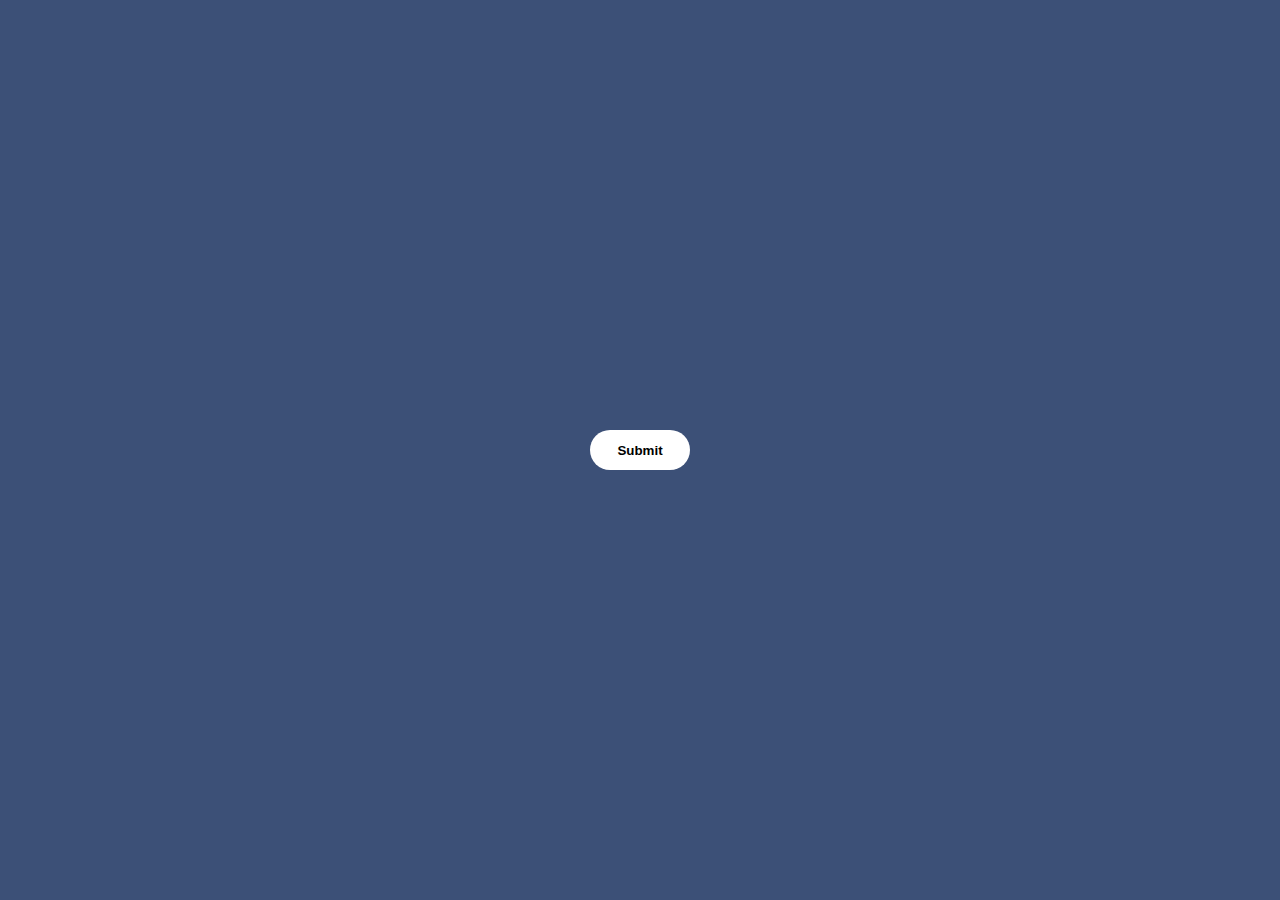
<file: index.html>
<!DOCTYPE html>
<html lang="en">
<head>
    <meta charset="UTF-8">
    <meta name="viewport" content="width=device-width, initial-scale=1.0">
    <title>Document</title>
    <link rel="stylesheet" href="style.css">
</head>
<body>
    <div class="container">
        <button type="submit" class="btn" onclick="openpop()">Submit</button>
        <div class="popup" id="popup">
            <img src="tick.png" alt="tick">
            <h2>Thank You !</h2>
            <p>Successfully Submitted</p>
            <button onclick="closepop()">ok</button>
        </div>
    </div>
    <script>
        let popup = document.getElementById("popup");

        function openpop(){
            popup.classList.add("open-popup");
        }
        function closepop(){
            popup.classList.remove("open-popup");
        }
    </script>
</body>
</html>
</file>
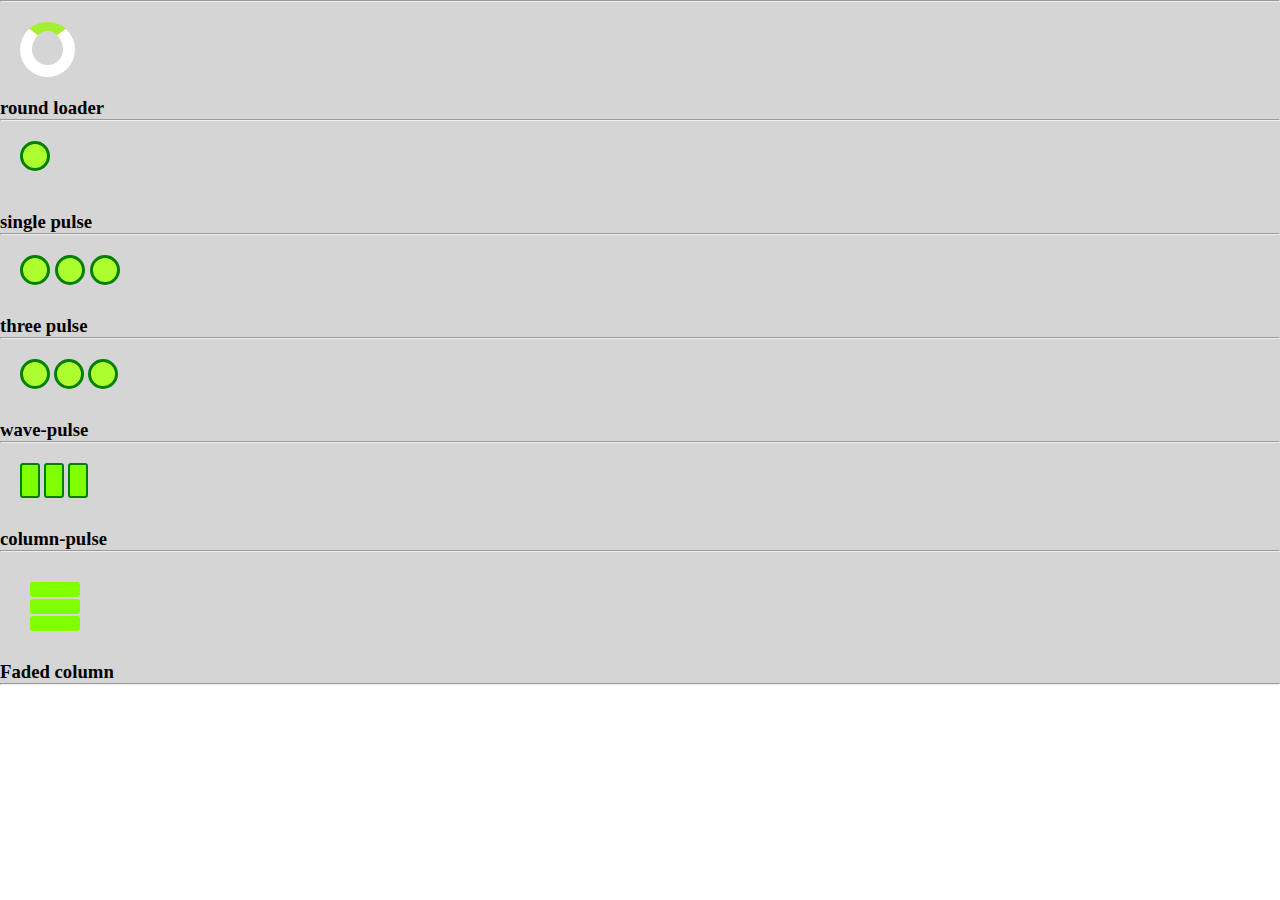
<file: css_loader/index.html>
<!DOCTYPE html>
<html lang="en">
<head>
    <meta charset="UTF-8">
    <meta name="viewport" content="width=device-width, initial-scale=1.0">
    <link rel="stylesheet" href="style.css">
    <title>Loaders</title>
</head>
<body>
    <div class="all_loader">
        <hr>
        <div class="round"> </div>
        <h3>round loader</h3>
        <hr>
        <div class="pulse"></div>
        <h3>single pulse</h3>
        <hr>
        <div class="three-pulse">
            <div class="dot"></div>
            <div class="dot"></div>
            <div class="dot"></div>
        </div>
        <h3>three pulse</h3>

        <hr>
        <div class="wave-pulse">
            <div class="dot"></div>
            <div class="dot"></div>
            <div class="dot"></div>
        </div>
        <h3>wave-pulse</h3>
        <hr>
        <div class="column-pulse">
            <div class="col"></div>
            <div class="col"></div>
            <div class="col"></div>
        </div>
        <h3>column-pulse</h3>
        <hr>

        <div class="faded-column">
            <div class="c"></div>
            <div class="c"></div>
            <div class="c"></div>
        </div>
        <h3>Faded column</h3>

        <hr>

    </div>
    
</body>
</html>
</file>
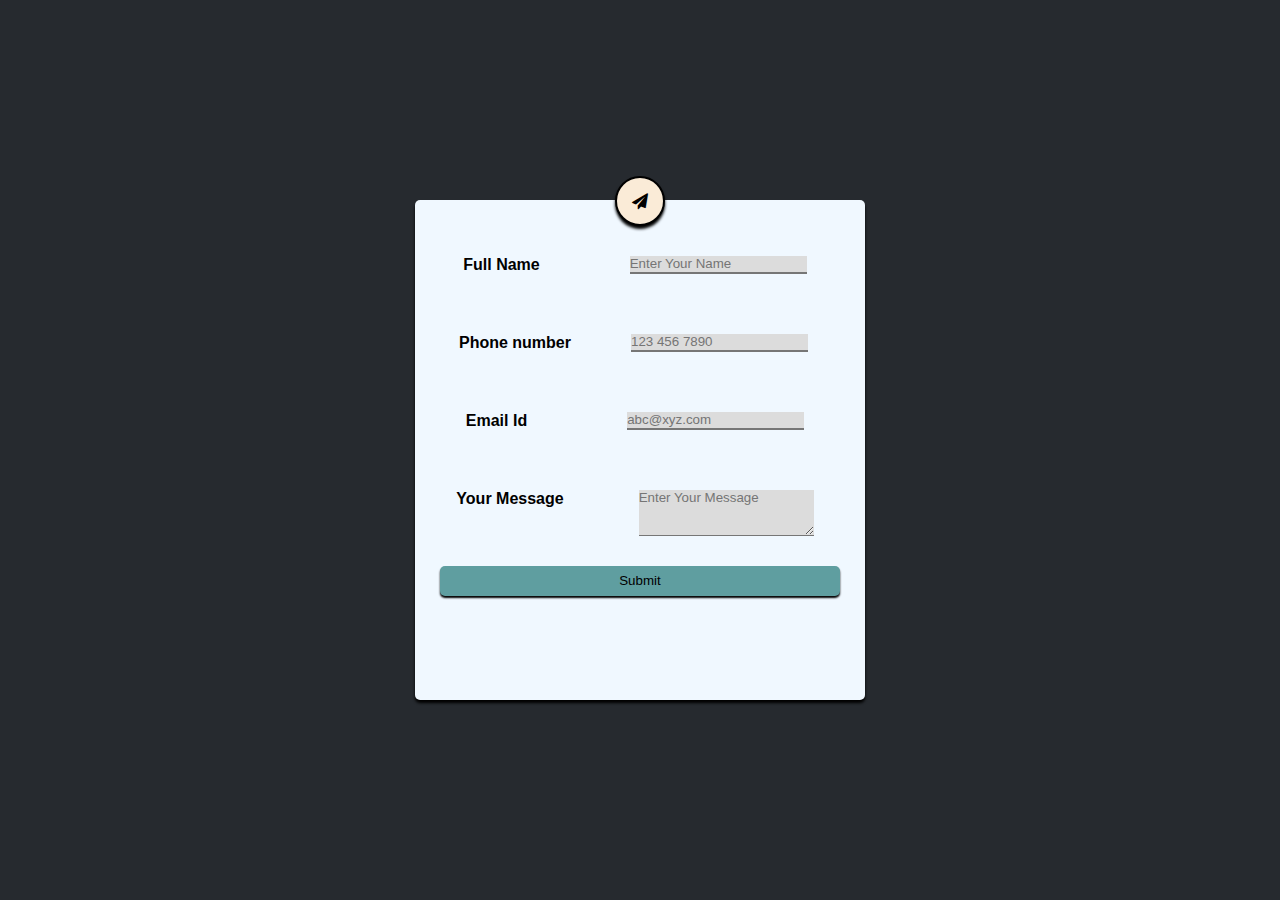
<file: form validation/index.html>
<!DOCTYPE html>
<html lang="en">
<head>
    <meta charset="UTF-8">
    <meta name="viewport" content="width=device-width, initial-scale=1.0">
    <link rel="stylesheet" href="style.css">
    <link rel="stylesheet" href="https://cdnjs.cloudflare.com/ajax/libs/font-awesome/4.7.0/css/font-awesome.min.css">
    <title>Document</title>
</head>
<body>
    <div class="container">
        <form action="">
            <div class="plane"><i class="fa fa-paper-plane"></i></div>
            <div class="input-group">
                <label for="name" id="lname">Full Name </label>
                <input type="text" placeholder="Enter Your Name" id="name" onkeyup="checkname()">
                <span id="name_error"></span>
            </div>
            <div class="input-group">
                <label for="phone" id="lnumber">Phone number </label>
                <input type="tel" placeholder="123 456 7890" id="phone" onkeyup="checkphone()">
                <span id="phone_error"></span>
            </div>
            <div class="input-group">
                <label for="email" id="lemail">Email Id</label>
                <input type="email" placeholder="abc@xyz.com" id="email" onkeyup="checkemail()">
                <span id="email_error"></span>
            </div>
            <div class="input-group" >
                <label for="area"id="ltext">Your Message</label>
                <textarea id="area" rows="3" placeholder="Enter Your Message" minlength="25" onkeyup="checktext()"></textarea>
                <span id="text_error"></span>
            </div>
            <button type="submit" id="btn">Submit</button>
        </form>
    </div>
    
</body>
<script src="script.js"></script>
</html>
</file>
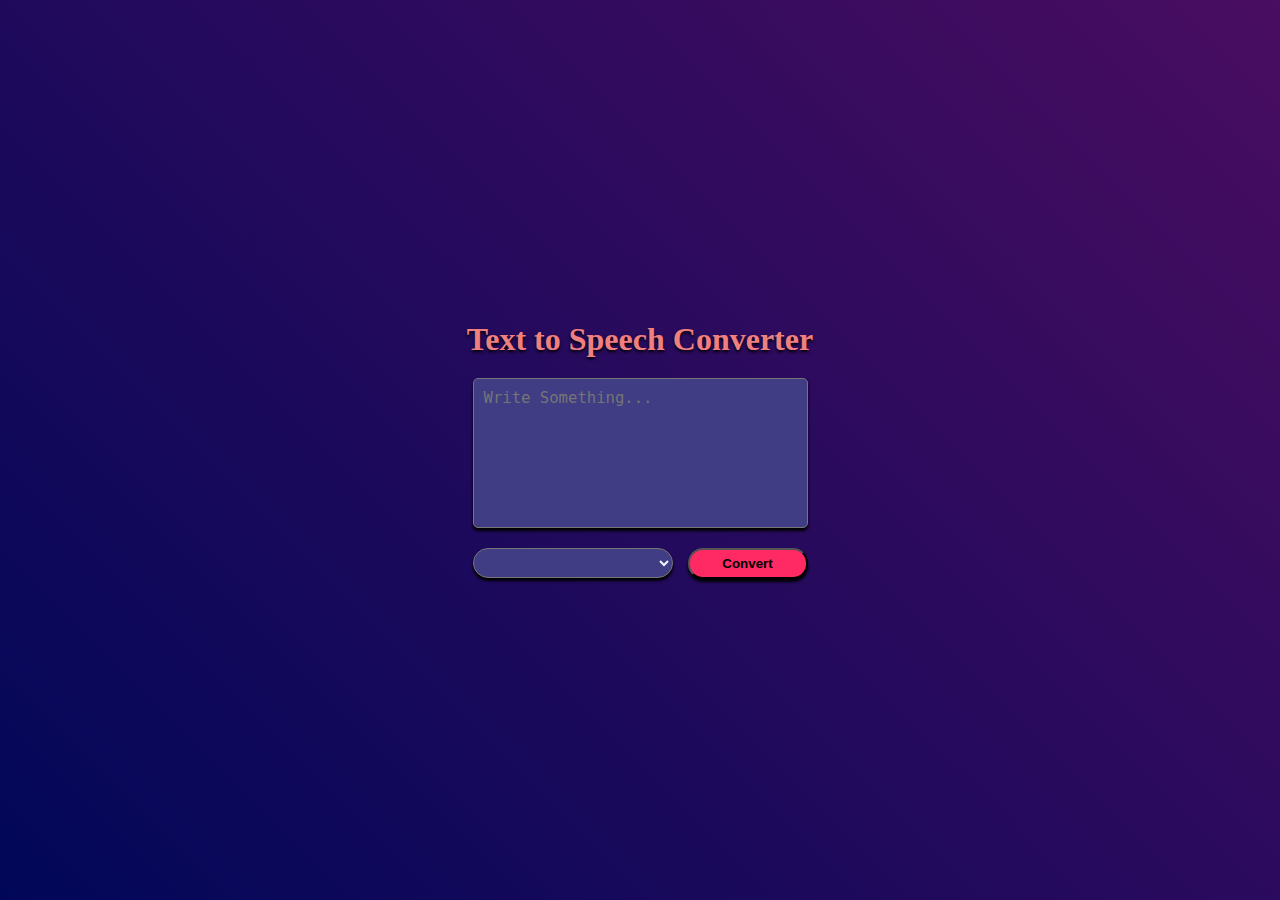
<file: tex_to_speech/index.html>
<!DOCTYPE html>
<html lang="en">

<head>
    <meta charset="UTF-8">
    <meta name="viewport" content="width=device-width, initial-scale=1.0">
    <title>Text to Speech</title>
    <link rel="stylesheet" href="style.css">
</head>
<body>
    <div class="container">
        <h1>Text to Speech Converter</h1>
        <textarea name="" id="text" placeholder="Write Something..."></textarea>
        <div class="row">
            <select name="" id="language" ></select>
            <button>Convert</button>
        </div>

    </div>
</body>
<script src="script.js"></script>
</html>
</file>
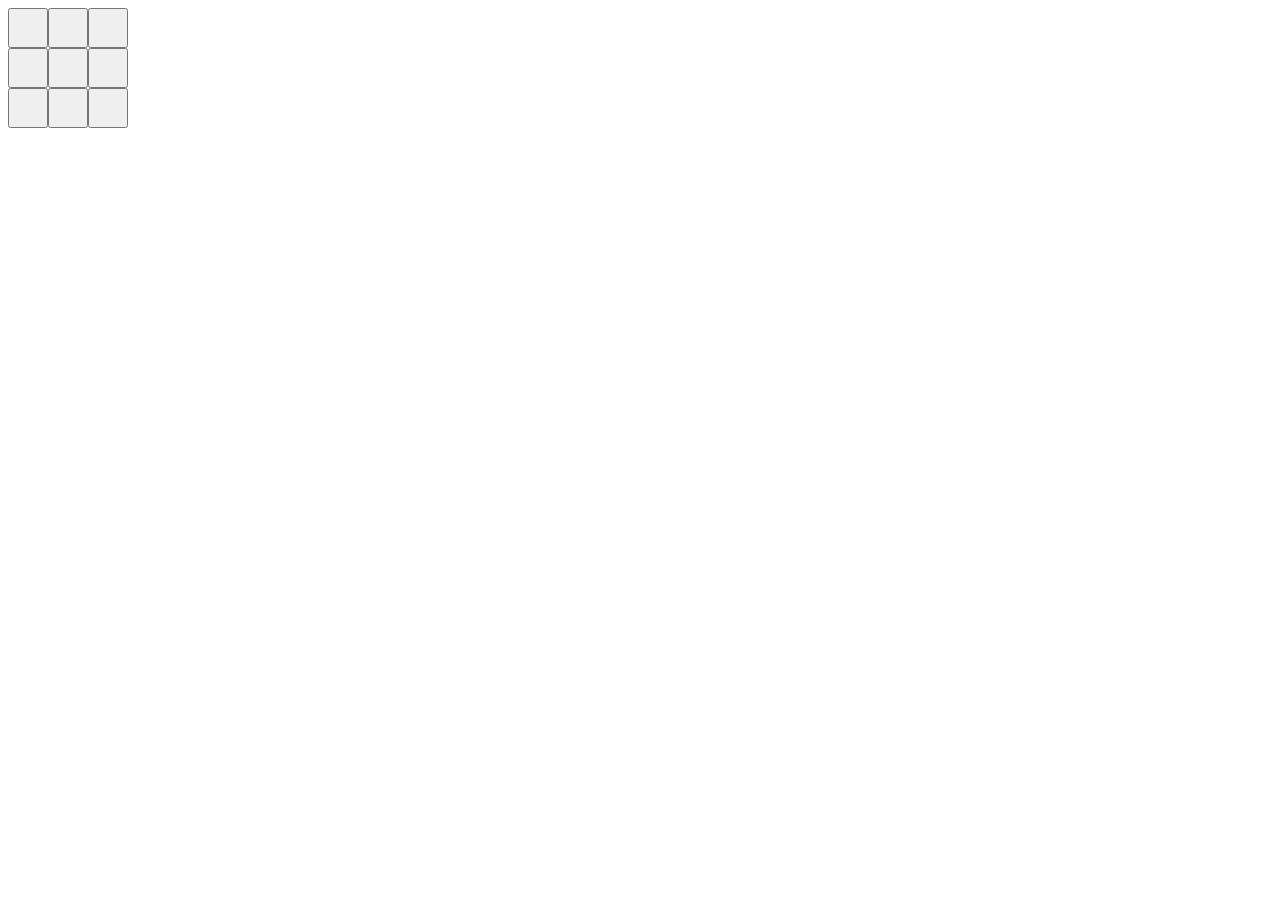
<file: tic tac toe/index.html>
<!DOCTYPE html>
<html lang="en">
  <head>
    <meta charset="UTF-8" />
    <meta name="viewport" content="width=device-width, initial-scale=1.0" />
    <title>tic tac toe</title>
  </head>
  <body>
    <style>
      button {
        width: 40px;
        height: 40px;
      }
    </style>

    <div style="display: flex; gap: 0">
      <button id="one"></button>
      <button id="two"></button>
      <button id="three"></button>
    </div>
    <div style="display: flex; gap: 0">
      <button id="four"></button>
      <button id="five"></button>
      <button id="six"></button>
    </div>
    <div style="display: flex; gap: 0">
      <button id="seven"></button>
      <button id="eight"></button>
      <button id="nine"></button>
    </div>
  </body>
  <script src="script.js"></script>
</html>
</file>
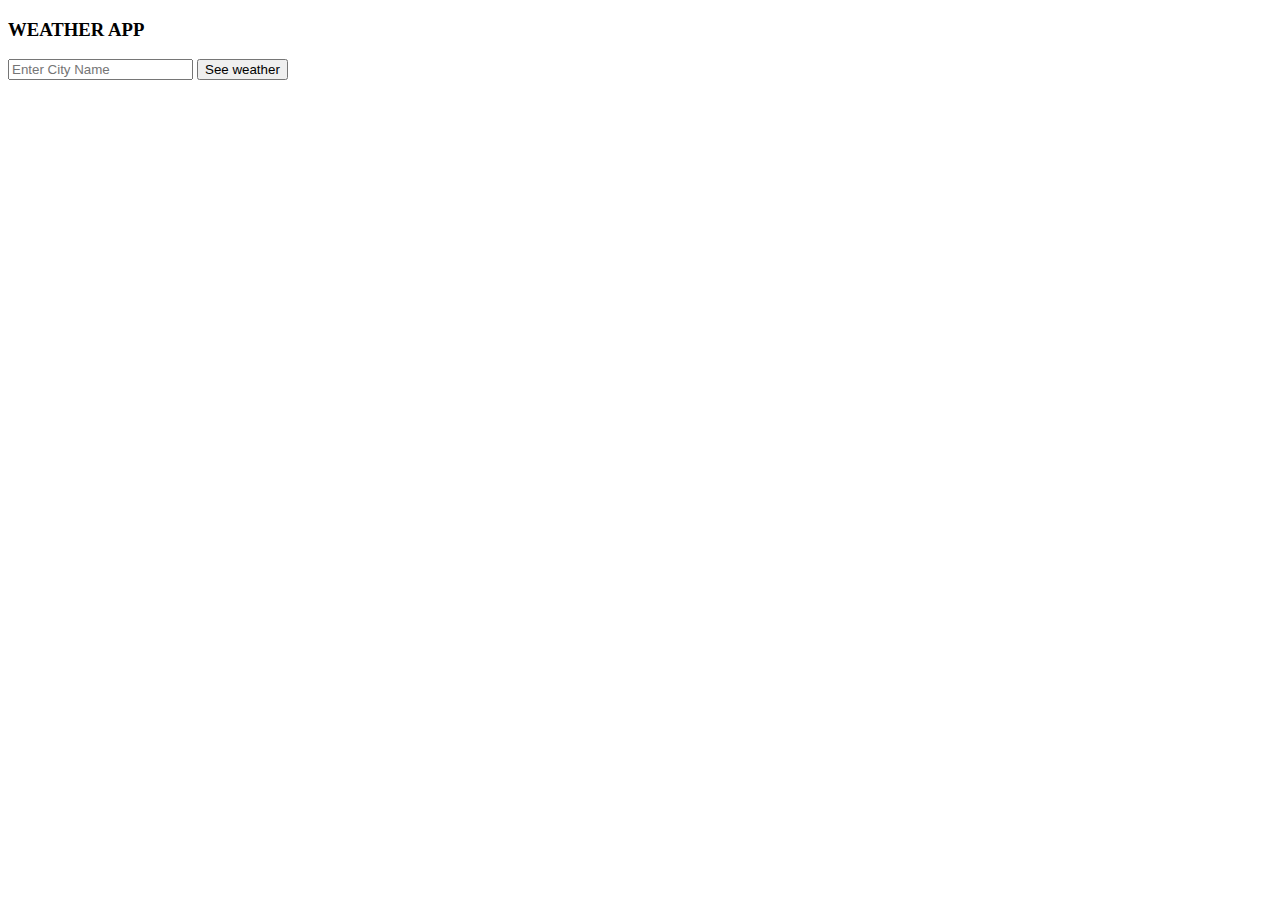
<file: weather app/index.html>
<!DOCTYPE html>
<html lang="en">
<head>
   <meta charset="UTF-8">
   <meta name="viewport" content="width=device-width, initial-scale=1.0">
   <title>weather app</title>
</head>
<body>
   <h3>WEATHER APP</h3>
   <input id="city_name" type="text" placeholder="Enter City Name">
   <button id="submit">See weather</button>

   <h2 id = "city"></h2>
   <h2 id = "temp"></h2>

</body>
<script src="script.js"></script>
</html>
</file>
<file: style.css>
*{
    padding: 0;
    margin: 0;
    box-sizing: border-box;
    font-family: sans-serif;
}
.container{
    width: 100vw;
    height: 100vh;
    background: #3c5077;
    display: flex;
    align-items: center;
    justify-content: center;
}
.btn{
    width: 100px;
    height: 40px;
    border: 0;
    border-radius: 30px;
    background: #fff;
    cursor: pointer;
    font-weight: bold;
}
.popup img{
    border-radius: 50%;
    width: 100px;
    margin-top: -50px;
    box-shadow: 0 2px 5px;
}
.popup{
    width: 400px;
    background: #fff;
    border-radius: 6px;
    position: absolute;
    top: 0;
    left:50%;
    transform:translate(-50%,-50%)scale(0.1);
    text-align: center;
    padding: 10px 30px 30px;
    visibility: hidden;
    transition:transform 0.4s,top 0.4s;
}
.popup h2{
    font-size: 38px;
    font-weight:500;
    margin:30px 0 10px;
}
.open-popup{
    visibility: visible;
    top:50%;
    transform:translate(-50%,-50%)scale(1);

}
.popup button{
    width: 100%;
    margin-top: 50px;
    padding: 10px 0;
    background: #6fd649;
    color: #fff;
    outline: none;
    border-radius: 4px;
    border: 0;
    font-weight: bold;
}
</file>
<file: css_loader/style.css>
*{
    box-sizing: border-box;
    padding: 0;
    margin: 0;
}
body{
    
    width: 100%;
    height: 100%;
}

.all_loader{
    width: inherit;
    height: inherit;
    background-color:rgb(213, 213, 213);
}
.round{
    width: 55px;
    height: 55px;
    border-radius: 50%;
    margin-top: 20px;
    margin-left: 20px;
    border: 12.5px solid #fff;
    border-top: 9px solid rgb(163, 240, 48);
    animation:round_border 1s linear infinite; 
    margin-bottom: 20px;
}
@keyframes round_border{
    0%{
        transform: rotate(0deg);
    }
    100%{
        transform: rotate(360deg);
    }
}

.pulse {
    width: 30px;
    height: 30px;
    border-radius: 50%;
    background-color: greenyellow;
    margin-top: 20px;
    margin-left: 20px;
    border: 3px solid green;
    animation: Pulse 1s linear infinite;
    margin-bottom: 40px;
}

@keyframes Pulse {
    0% {
        transform: translateY(0);
    }
    50% {
        transform: translateY(20px);
    }
    100% {
        transform: translateY(0);
    }
}
.dot{
    width: 30px;
    height: 30px;
    border-radius: 50%;
    background-color: greenyellow;
    margin-top: 20px;
    border: 3px solid green;
    animation: dots 1s linear infinite;
    
    
}
.three-pulse{
    margin-left: 20px;
    margin-bottom: 30px;
    display:flex ;
    gap: 5px;
}
@keyframes dots {
    0%{
        transform: translateY(0);
    }
    50% {
        transform: translateY(20px);
    }
    100% {
        transform: translateY(0);
    }
}
.wave-pulse{
    margin-left: 20px;
    margin-bottom: 30px;
    display: flex;
    gap: 4px;
}
.wave-pulse .dot:nth-child(1) {
    animation-delay: 0s;
}

.wave-pulse .dot:nth-child(2) {
    animation-delay: 0.3s;
}

.wave-pulse .dot:nth-child(3) {
    animation-delay: 0.6s;
}

.column-pulse{
    margin-left: 20px;
    margin-bottom: 30px;
    display: flex;
    gap: 4px;
}
.col{
    width: 20px;
    height: 35px;
    margin-top: 20px;
    background-color: chartreuse;
    border: 2px solid green;
    border-radius: 3px;
    animation: cols 1s linear infinite;
}

@keyframes cols{
    0%{
        transform: scale(0.6);
    }
    50%{
        transform: scale(1);
    }
    100%{
        transform: scale(0.6);
    }
}
.column-pulse .col:nth-child(1) {
    animation-delay: 0s;
}

.column-pulse .col:nth-child(2) {
    animation-delay: 0.3s;
}

.column-pulse .col:nth-child(3) {
    animation-delay: 0.6s;
}
.faded-column{
    margin-top: 30px;
    margin-left: 30px;
    margin-bottom: 30px;
    display: flex;
    flex-direction: column;
    gap: 2px;
}
.c{
    width: 50px;
    height: 15px;
    
    background-color: chartreuse;
    /* border: 2px solid green; */
    border-radius: 3px;
    animation:row 1s linear infinite;
}
@keyframes row {
    0%{
        background-color:rgb(213, 213, 213);
    }
    50%{
        background-color: rgb(43, 44, 42);
    }
    100%{
        background-color:rgb(213, 213, 213);
    }
}
.faded-column .c:nth-child(1) {
    animation-delay: 0s;
}

.faded-column .c:nth-child(2) {
    animation-delay: 0.3s;
}

.faded-column .c:nth-child(3) {
    animation-delay: 0.6s;
}
</file>
<file: form validation/style.css>
* {
    box-sizing: border-box;
    padding: 0;
    margin: 0;
    font-family: sans-serif;
}

html, body {
    width: 100%;
    height: 100%;
    background-color: #262a2f;
    display: flex;
    align-items: center;
    justify-content: center;
}
.container{
    border-radius: 5px;
    box-shadow: 0 3px 3px;
    display: flex;
    justify-content: space-evenly;
    ;
    width: 450px;
    height: 500px;
    background-color: aliceblue;
}
.input-group{
    margin: 30px;
    display: flex;
    justify-content: space-around;
}
button{
    width: 400px;
    height:30px;
    border: none;
    background-color: cadetblue;
    border-radius: 5px;
    box-shadow: 0 2px 2px;
    cursor: pointer;
}
.plane{
    display: flex;
    align-items: center;
    justify-content: center;
    width: 50px;
    height: 50px;
    border-radius: 50%;
    margin-top: -30%;
    border: 2px solid black;
    background-color: antiquewhite;
    box-shadow: 0 3px 3px;
}
form{
    display: flex;
    flex-direction: column;
    align-items: center;
    justify-content: center;

}
#lname{
    margin-left: 0px;
    margin-right: 90px;
    font-weight: bold;
}

#lemail{
    margin-left: 0px;
    margin-right: 100px;
    font-weight: bold;
}
#lnumber{
    margin-left: -3px;
    margin-right: 60px;
    font-weight: bold;
}
#ltext{
    margin-left: 0px;
    margin-right: 75px;
    font-weight: bold;
    
}
input , textarea{
    border-top: none;
    border-left: none;
    border-right: none;
    text-align: left;
    background-color:gainsboro;
}
span{
    margin-left: 10px;
    font-size: 12px;
    color: red;
}
</file>
<file: tex_to_speech/style.css>
*{
    box-sizing: border-box;
    margin: 0;
    padding: 0;
    font-family: sans-serif fantasy;
}
body{
    width: 100vw;
    height: 100vh;
}
.container{
    width: 100%;
    height: 100%;
    background: linear-gradient(45deg,#010758,#490d61);
    display: flex;
    justify-content: center;
    align-items: center;
    flex-direction: column;
}
h1{
    color: lightcoral;
    text-shadow: 0 2px 3px black;
}
textarea{
    margin-top: 20px;
    margin-bottom: 20px;
    padding: 3px;
    width: 335px;
    height: 150px;
    border-radius: 5px;
    background: #403d84;
    box-shadow: 0 3px 3px black;
    font-size: larger;
    padding:10px;
    resize: none;
    overflow-y: hidden;
    color: aliceblue;
    
}
.row{
    display: flex;
    align-items:flex-start;

}
select{
    height:30px;
    width: 200px;
    margin-right: 15px;
    box-shadow: 0 3px 3px black;
    background:#403d84;
    border-radius:15px;
    color: aliceblue;
    
}
button{
    width:120px;
    height:31px;
    border-radius:15px;
    box-shadow: 0 3px 3px;
    cursor: pointer;
    background:#ff2963;
    font-weight: bold;
    
}
</file>
